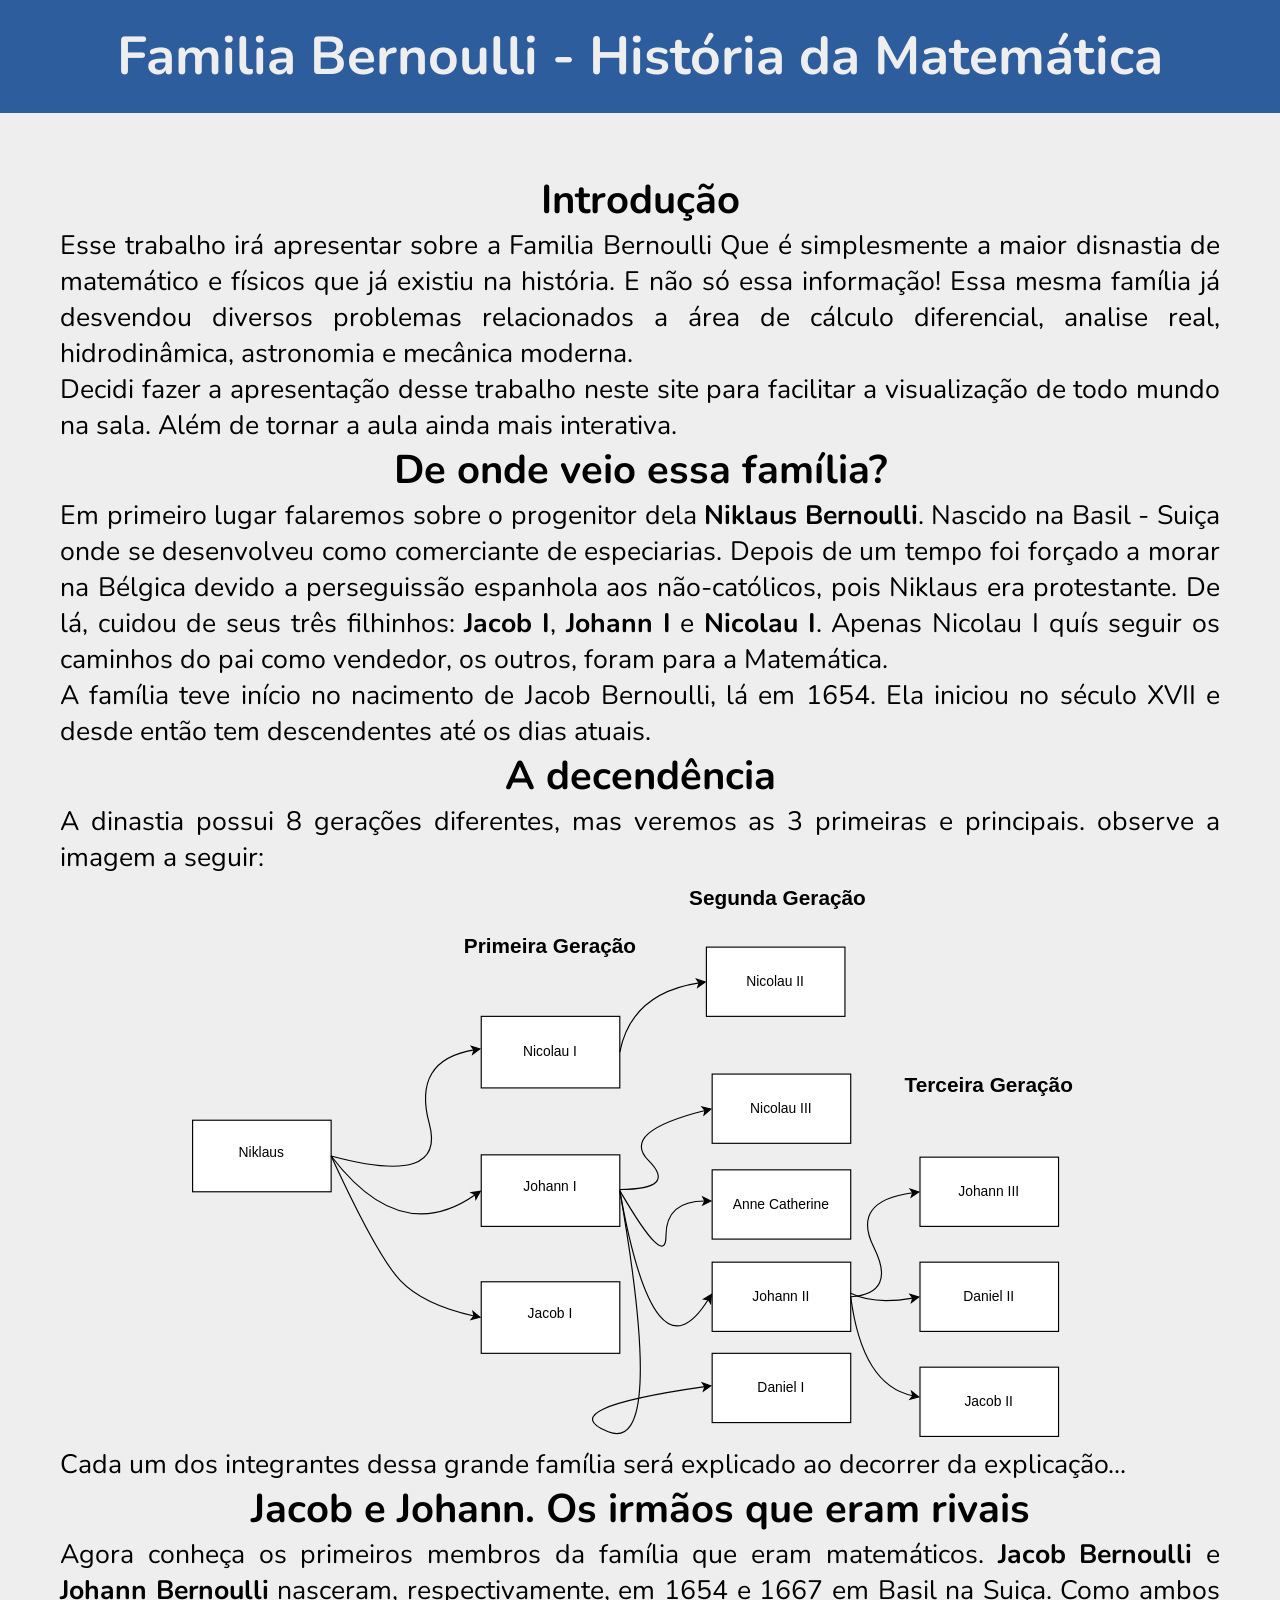
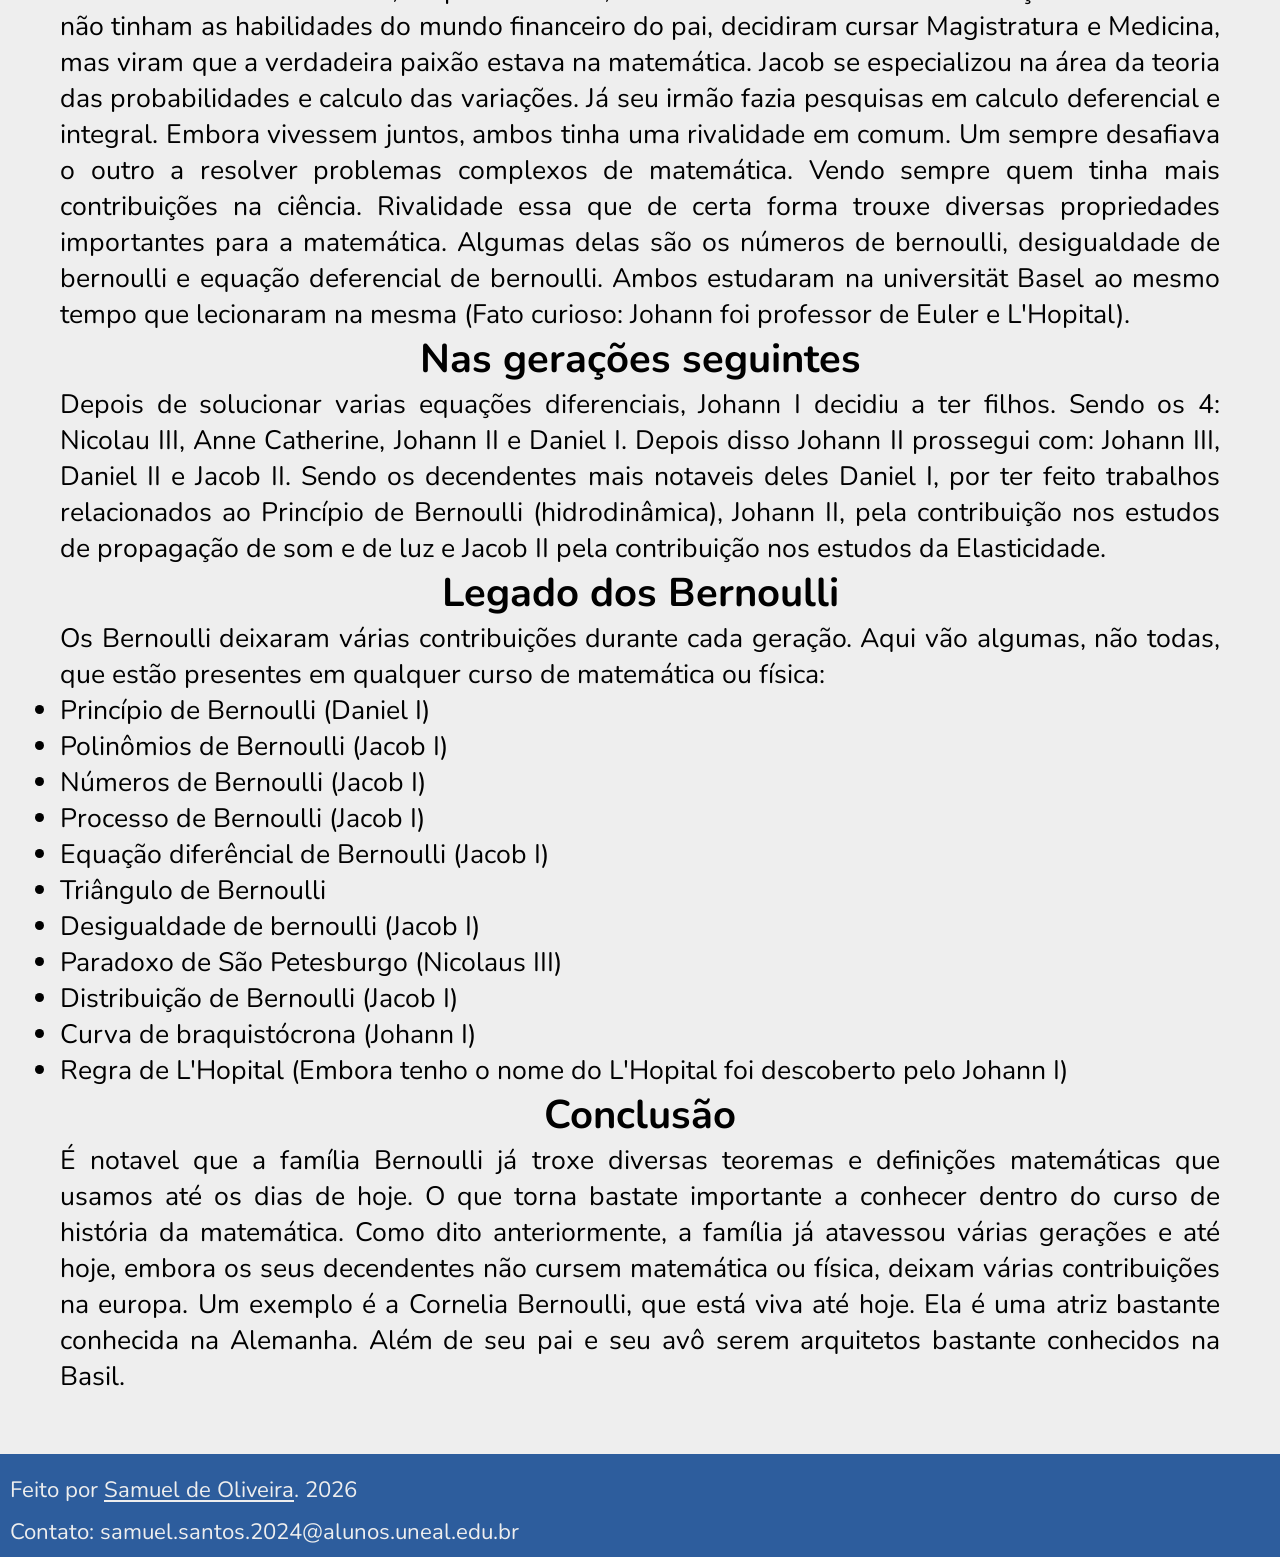
<file: Trabalhos_UNEAL/Familia_bernoulli/index.html>
<!DOCTYPE html>
<html lang="pt-br">
<head>
    <meta charset="UTF-8">
    <meta name="viewport" content="width=device-width, initial-scale=1.0">
    <link rel="stylesheet" href="style.css">
    <script src="main.js" refer></script>
    <title>Familia Bernoulli</title>
</head>
<body>
    <header>
        <h1>Familia Bernoulli - História da Matemática</h1>
    </header>
    <main>
        <h2>Introdução</h2>
        <p>
            Esse trabalho irá apresentar sobre a Familia Bernoulli
            Que é simplesmente a maior disnastia de matemático e
            físicos que já existiu na história. E não só essa
            informação! Essa mesma família já desvendou diversos
            problemas relacionados a área de cálculo diferencial, analise real,
            hidrodinâmica, astronomia e mecânica moderna.
        </p>
        <p>
            Decidi fazer a apresentação desse trabalho neste site para
            facilitar a visualização de todo mundo na sala. Além de tornar
            a aula ainda mais interativa.
        </p>

        <h2>De onde veio essa família?</h2>
        <p>
            Em primeiro lugar falaremos sobre o progenitor dela
            <b>Niklaus Bernoulli</b>. Nascido na Basil - Suiça
            onde se desenvolveu como comerciante de especiarias. Depois
            de um tempo foi forçado a morar na Bélgica devido a perseguissão
            espanhola aos não-católicos, pois Niklaus era protestante. De lá,
            cuidou de seus três filhinhos: <b>Jacob I</b>, <b>Johann I</b> e
            <b>Nicolau I</b>. Apenas Nicolau I quís seguir os caminhos do pai como
            vendedor, os outros, foram para a Matemática.
        </p>
        <p>
            A família teve início no nacimento de Jacob Bernoulli, lá em 1654.
            Ela iniciou no século XVII e desde então tem descendentes até
            os dias atuais.
        </p>
        <h2>A decendência</h2>
        <p>A dinastia possui 8 gerações diferentes, mas veremos as 3 primeiras e principais. observe a imagem a seguir:</p>
        <div class="box-img">
            <img id="arvore" src="imagem/Arvore_Bernoulli.svg" alt="Árvore Genealógica Familia Bernoulli">
        </div>
        Cada um dos integrantes dessa grande família será explicado ao decorrer da explicação...

        <h2>Jacob e Johann. Os irmãos que eram rivais</h2>
        <p>
            Agora conheça os primeiros membros da família que eram matemáticos.
            <b>Jacob Bernoulli</b> e <b>Johann Bernoulli</b> nasceram, respectivamente, em 
            1654 e 1667 em Basil na Suiça. Como ambos não tinham as habilidades do mundo financeiro
            do pai, decidiram cursar Magistratura e Medicina, mas viram que a
            verdadeira paixão estava na matemática. Jacob se especializou na 
            área da teoria das probabilidades e calculo das variações. Já seu
            irmão fazia pesquisas em calculo deferencial e integral. Embora vivessem
            juntos, ambos tinha uma rivalidade em comum. Um sempre desafiava o outro
            a resolver problemas complexos de matemática. Vendo sempre quem tinha mais
            contribuições na ciência. Rivalidade essa que de certa forma trouxe
            diversas propriedades importantes para a matemática. Algumas delas são  os
            números de bernoulli, desigualdade de bernoulli e equação deferencial de
            bernoulli. Ambos estudaram na universität Basel ao mesmo tempo que
            lecionaram na mesma (Fato curioso: Johann foi professor de Euler e
            L'Hopital).
        </p>

        <h2>Nas gerações seguintes</h2>
        <p>
            Depois de solucionar varias equações diferenciais, Johann I decidiu
            a ter filhos. Sendo os 4: Nicolau III, Anne Catherine, Johann II e 
            Daniel I. Depois disso Johann II prossegui com: Johann III, Daniel II
            e Jacob II. Sendo os decendentes mais notaveis deles Daniel I, por ter
            feito trabalhos relacionados ao Princípio de Bernoulli (hidrodinâmica),
            Johann II, pela contribuição nos estudos de propagação de som e de luz e
            Jacob II pela contribuição nos estudos da Elasticidade.
        </p>

        <h2>Legado dos Bernoulli</h2>
        <p>
            Os Bernoulli deixaram várias contribuições durante cada geração.
            Aqui vão algumas, não todas, que estão presentes em qualquer curso
            de matemática ou física:
        </p>
        <ul>
            <li>Princípio de Bernoulli (Daniel I)</li>
            <li>Polinômios de Bernoulli (Jacob I)</li>
            <li>Números de Bernoulli (Jacob I)</li>
            <li>Processo de Bernoulli (Jacob I)</li>
            <li>Equação diferêncial de Bernoulli (Jacob I)</li>
            <li>Triângulo de Bernoulli</li>
            <li>Desigualdade de bernoulli (Jacob I)</li>
            <li>Paradoxo de São Petesburgo (Nicolaus III)</li>
            <li>Distribuição de Bernoulli (Jacob I)</li>
            <li>Curva de braquistócrona (Johann I)</li>
            <li>Regra de L'Hopital (Embora tenho o nome do L'Hopital foi descoberto pelo Johann I)</li>
        </ul>

        <h2>Conclusão</h2>
        <p>
            É notavel que a família Bernoulli já troxe diversas teoremas e
            definições matemáticas que usamos até os dias de hoje. O que torna
            bastate importante a conhecer dentro do curso de história da matemática.
            Como dito anteriormente, a família já atavessou várias gerações e até
            hoje, embora os seus decendentes não cursem matemática ou física, deixam
            várias contribuições na europa. Um exemplo é a Cornelia Bernoulli, que está
            viva até hoje. Ela é uma atriz bastante conhecida na Alemanha. Além de seu
            pai e seu avô serem arquitetos bastante conhecidos na Basil.
        </p>
    </main>
    <footer>
        <sub>Feito por <a href="https://samuel-de-oliveira.github.io/"> Samuel de Oliveira</a>. 2026</sub><br>
        <sub>Contato: samuel.santos.2024@alunos.uneal.edu.br</sub>
    </footer>
</body>
</html>
</file>
<file: Trabalhos_UNEAL/Familia_bernoulli/style.css>
@import url('https://fonts.googleapis.com/css2?family=Inter:ital,opsz,wght@0,14..32,100..900;1,14..32,100..900&family=Nunito:ital,wght@0,200..1000;1,200..1000&display=swap');

:root {
    --UI-White: #eeeeee;
    --UI-Black: #222222;
    --my-blue:  #2d5d9d;
}

* {
    margin:  0;
    padding: 0;
}

html {
    scroll-behavior: smooth;
}

body {
    background-color: var(--UI-White);
    text-align: justify;

    font-family: 'nunito', 'Inter', sans-serif;
    font-size: 20pt;
}

header {
    color: var(--UI-White);
    background-color: var(--my-blue);

    padding: 20px;
}

main {
    margin: 40px;
    padding: 20px;
}

footer {
    color: var(--UI-White);
    background-color: var(--my-blue);

    padding: 10px;
}

.box-img {
    text-align: center;
}

#arvore {
    width: 70vw;
}

a {
    color: var(--UI-White);
    text-decoration: underline;
}

h1, h2, h3 {
    text-align: center;
}

@media (max-width: 700px) {
    body {
        font-size: 12pt;
    }

    main {
        margin: 10px;
        padding: 10px;
    }

    #arvore {
        width: 85vw;
    }
}
</file>
